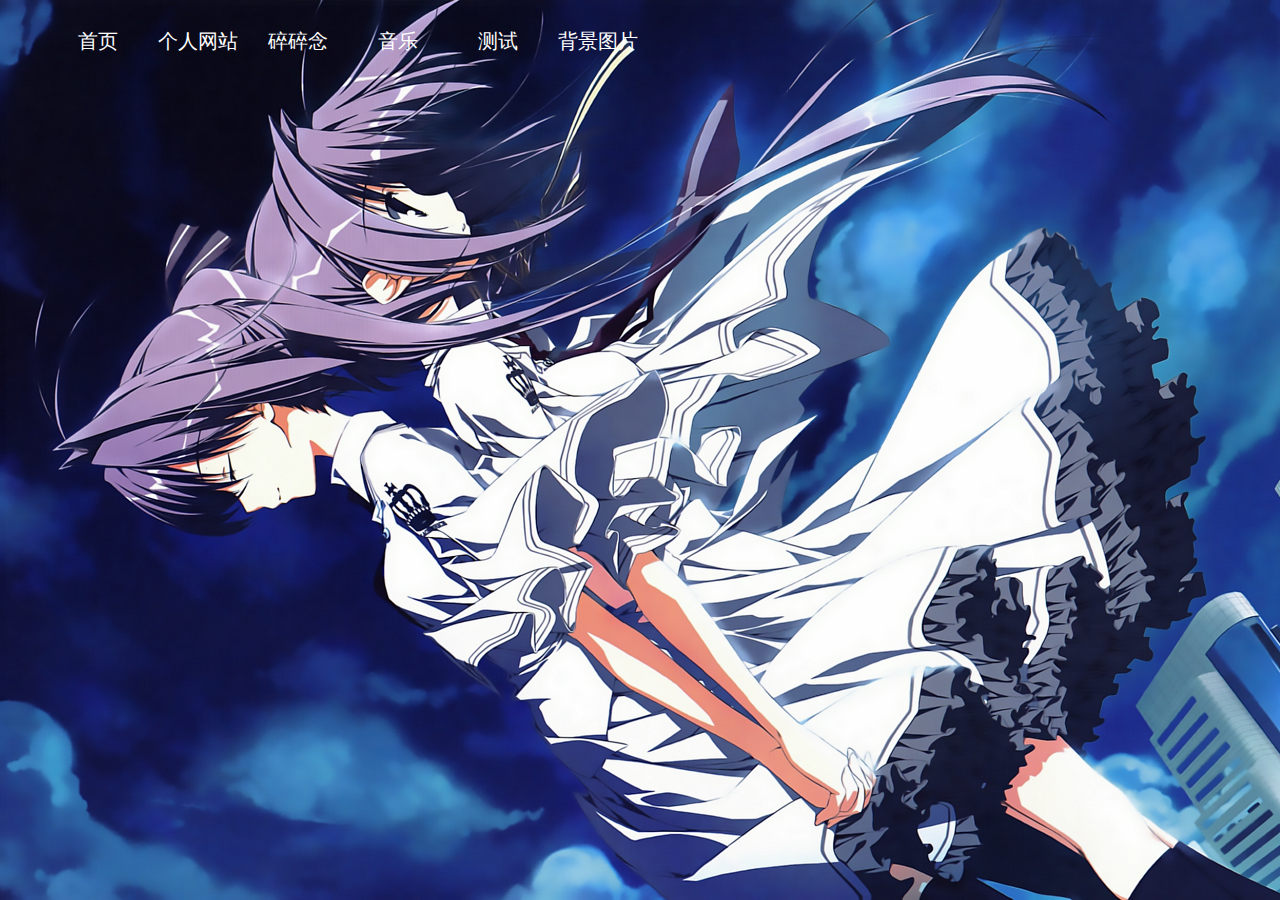
<file: blog.html>
<!DOCTYPE html>

<html>
    <head>
        <meta charset="utf-8">
        <meta http-equiv="X-UA-Compatible" content="IE=edge">
        <meta http-equiv="Cache-Control" content="no-cache, no-store, must-revalidate" />
        <meta http-equiv="Pragma" content="no-cache" />
        <meta http-equiv="Expires" content="0" />

        <link rel="icon" href="img/favicon.ico" type ="image/x-icon">

        <title>あさひ小姐的碎碎念</title>

        <meta name="description" content="">
        <meta name="viewport" content="width=device-width, initial-scale=1">

        <ul class="nav nav-tabs">
            <li><a href="index.html" target= "_self">首页</a></li>
            <li><a href="#tab2" target= "_self" data-toggle=tab>个人网站</a>
                <ul class="nav nav-tabs">
                    <li><a href="https://www.github.com/HakureiReimuChan" target= "_blank" data-toggle=tab>Github</a></li>
                    <li><a href="https://twitter.com/HakureiReimu___" target= "_blank" data-toggle=tab>Twitter</a></li>
                    <li><a href="https://space.bilibili.com/352627086" target= "_blank" data-toggle=tab>Bilibili</a></li>            
                </ul>
            </li>
            <li><a href="blog.html" target= "_self" data-toggle=tab>碎碎念</a>
            <li><a href="music.html" target= "_self" data-toggle=tab>音乐</a>
            <li><a href="#tab2" target= "_self" data-toggle=tab>测试</a>
                <ul class="nav nav-tabs">
                    <li><a href="map.html" target= "_self" data-toggle=tab>地图</a></li>
                    <li><a href="keyboard.svg" target= "_self" data-toggle=tab>键盘测试</a></li>
                </ul>
            </li>
            <li><a href="img/blog_bcg.jpg" download="" target= "_blank" data-toggle=tab>背景图片</a></li>  
        </ul>

        <link rel="stylesheet" href="css/3.css">
        <link rel="stylesheet" href="css/0.css">
    </head>
    
    <body background="img/blog_bcg.jpg">
        <h2 class="h1">

        </h2>
        <div class="keyboard" id="app-root">
            
        </div>
    
    </body>
</html>
</file>
<file: css/3.css>
.txtr {
    background-color: rgba(255, 192, 203, 0.5);
    margin-top: 9%;
    margin-left: 20%;
    float: left;
    width: 60%;
    height: 300px;
    line-height: 30px;
    text-align: start;
    font-size: 20px;
    border-radius: 30px;
    border: none;
}
.textr {
    background-color: rgba(255, 192, 203, 0);
    color: rgb(8, 6, 6);
    border-radius: 30px;
    height: 10px;
    border: none;
}
</file>
<file: css/0.css>
*{
    background-size: cover;
    background-attachment: fixed;
}

.align {
    text-align: center;
}

ul{
    height: 20px;
    width: 50%;
    list-style-type: none;
}
ul li{
    float: left;
    width: 100px;
    height: 50px;
    line-height: 50px;
    text-align: center;
    font-size: 20px;
    list-style: none;
}
ul a {
    text-decoration: none;
    color: white;
}
.black {
    text-decoration: none;
    color: black;
}
ul li ul {
    margin-left: -40%;
}
ul li ul li{
    display: none;
}
ul li:hover ul li {
    display: block;
}
ul li:hover {
    background-color: pink;
}
</file>
